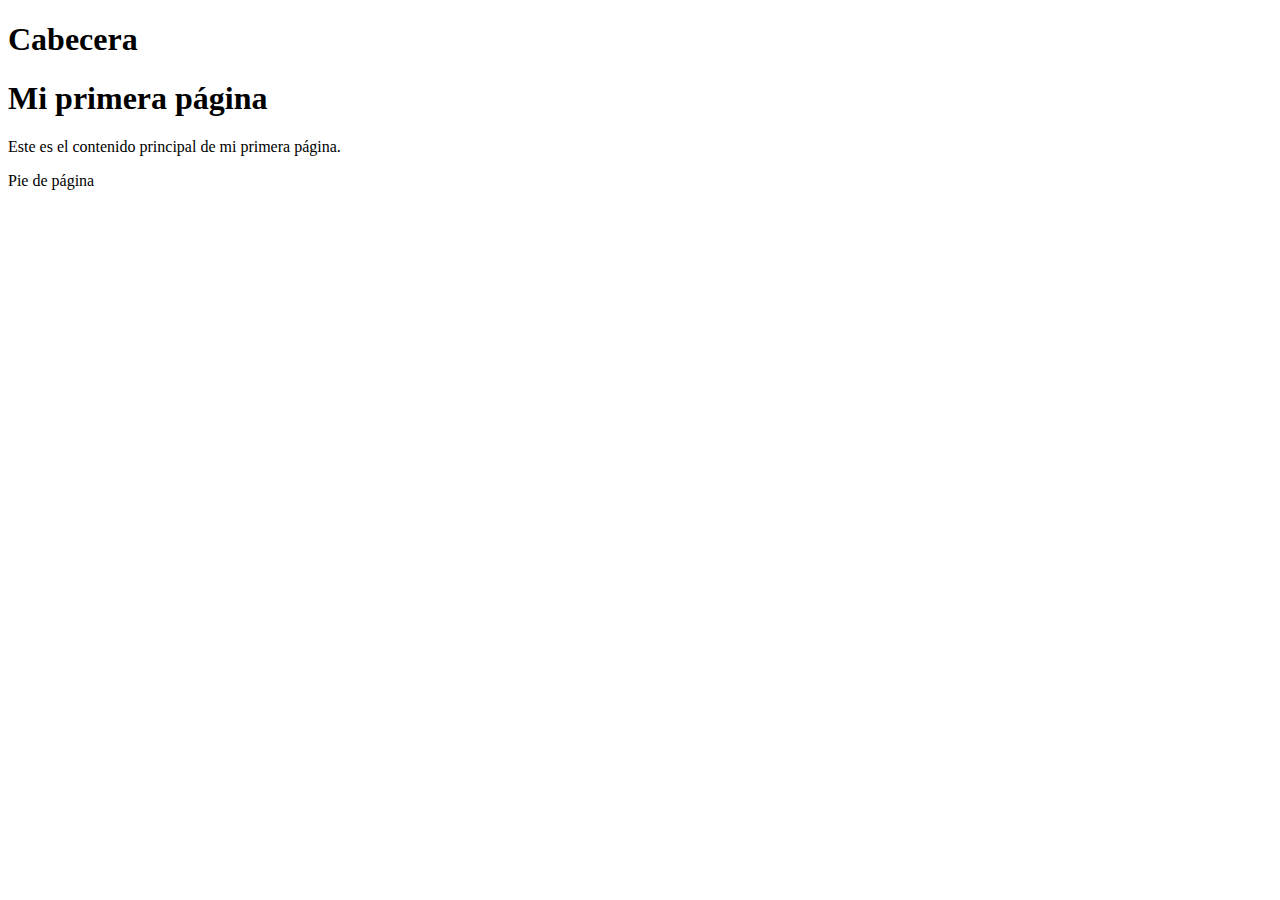
<file: Proyecto/index.html>
<!DOCTYPE html>
<html lang="es">
<head>
  <meta charset="UTF-8">
  <meta name="viewport" content="width=device-width, initial-scale=1.0">
  <meta name="description" content="Mi primera página en HTML">
  <meta name="author" content="Tu Nombre">

  <title>Mi primera página</title>

  <!-- Enlace al CSS -->
  <!-- <link rel="stylesheet" href="styles.css"> -->
</head>
<body>
  <header>
    <h1>Cabecera</h1>
  </header>

  <main>
    <h1>Mi primera página</h1>
    <p>Este es el contenido principal de mi primera página.</p>
  </main>

  <footer>
    <p>Pie de página</p>
  </footer>
</body>
</html>
</file>
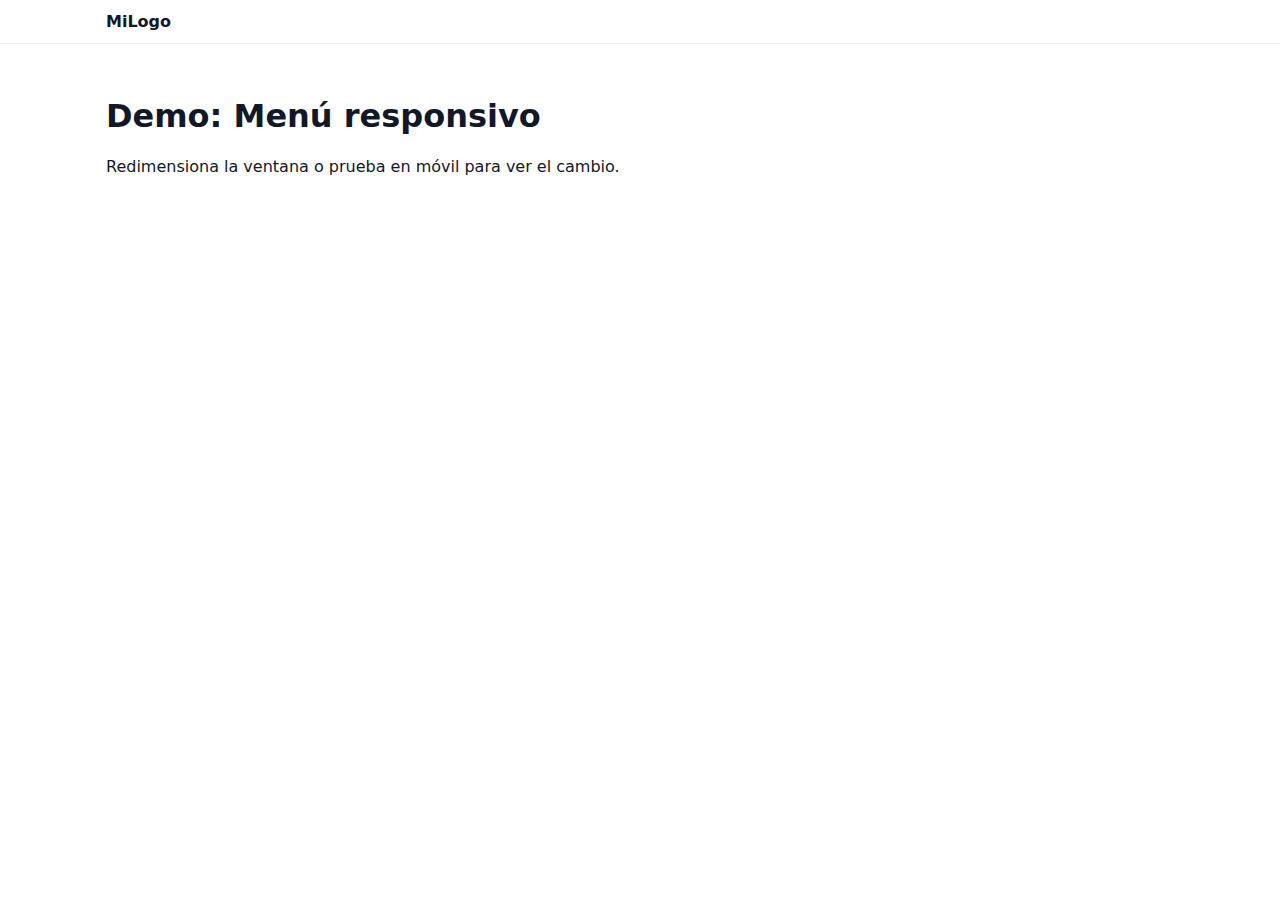
<file: html.html>
<!doctype html>
<html lang="es">
<head>
  <meta charset="utf-8" />
  <meta name="viewport" content="width=device-width,initial-scale=1" />
  <title>Menú responsivo - Ejemplo</title>
  <style>
    :root{
      --container: 1100px;
      --gap: 1rem;
      --nav-bg: #ffffff;
      --accent: #111827;
      --muted: #6b7280;
      --transition: 240ms ease;
    }

    *{box-sizing: border-box}
    body{font-family: system-ui, -apple-system, "Segoe UI", Roboto, "Helvetica Neue", Arial; margin:0; color:var(--accent);}

    /* Header / contenedor */
    .site-header{
      background: var(--nav-bg);
      border-bottom: 1px solid rgba(0,0,0,0.06);
      position: relative;
    }
    .site-header__inner{
      max-width: var(--container);
      margin: 0 auto;
      padding: 0.75rem 1rem;
      display: flex;
      align-items: center;
      justify-content: space-between;
      gap: var(--gap);
    }

    .brand{ font-weight: 700; text-decoration: none; color: inherit; }

    /* Botón hamburguesa (visible en móvil) */
    .nav-toggle{
      background: transparent;
      border: none;
      display: inline-flex;
      align-items: center;
      justify-content: center;
      width: 44px; height: 44px;
      cursor: pointer;
    }
    .nav-toggle:focus{ outline: 2px solid rgba(0,0,0,0.12); outline-offset: 2px; border-radius: 6px; }

    /* Icono hamburguesa con pseudo-elementos */
    .hamburger{
      display: block;
      width: 22px; height: 2px;
      background: currentColor;
      position: relative;
    }
    .hamburger::before, .hamburger::after{
      content: "";
      position: absolute;
      left: 0;
      width: 22px; height: 2px;
      background: currentColor;
    }
    .hamburger::before{ top: -7px; }
    .hamburger::after{ top: 7px; }

    /* Menú: mobile-first - oculto por defecto (max-height para animación) */
    nav.nav{
      max-height: 0;
      overflow: hidden;
      transition: max-height var(--transition);
      background: var(--nav-bg);
    }

    .nav.is-open{ /* cuando se abre en móvil */
      max-height: 500px; /* suficiente para el contenido; ajustar si hay muchos ítems */
    }

    .nav__list{
      list-style: none;
      margin: 0;
      padding: 0.5rem 1rem;
      display: flex;
      flex-direction: column; /* <-- móvil: vertical */
      gap: 0.25rem;
    }
    .nav__item{}
    .nav__link{
      display: block;
      padding: 0.5rem 0.75rem;
      text-decoration: none;
      color: var(--accent);
      border-radius: 6px;
    }
    .nav__link:hover, .nav__link:focus{ background: rgba(0,0,0,0.03); outline: none; }

    /* Screen-reader only helper */
    .sr-only{ position: absolute !important; width: 1px; height: 1px; padding: 0; margin: -1px; overflow: hidden; clip: rect(0,0,0,0); white-space: nowrap; border: 0; }

    /* --- Media query: escritorio --- */
    @media (min-width: 768px){
      .nav{
        max-height: none; /* siempre visible en escritorio */
        overflow: visible;
        background: transparent;
      }
      .nav-toggle{ display: none; } /* escondemos hamburguesa en escritorio */

      .nav__list{
        flex-direction: row; /* <-- escritorio: horizontal */
        align-items: center;
        gap: 1rem;
        padding: 0;
      }

      /* Ejemplo de alineación: logo a la izquierda, links a la derecha */
      .site-header__inner{ justify-content: space-between; }
      .nav__link{ padding: 0.5rem 0.45rem; }
    }

    /* Pequeño ajuste visual para demo */
    main{ padding: 2rem 1rem; max-width: var(--container); margin: 0 auto; }
  </style>
</head>
<body>
  <header class="site-header">
    <div class="site-header__inner">
      <a class="brand" href="#">MiLogo</a>

      <!-- Botón accesible de hamburguesa -->
      <button class="nav-toggle" aria-controls="main-nav" aria-expanded="false" aria-label="Abrir menú">
        <span class="hamburger" aria-hidden="true"></span>
      </button>

      <!-- Navegación -->
      <nav id="main-nav" class="nav" role="navigation" aria-label="Menú principal">
        <ul class="nav__list">
          <li class="nav__item"><a class="nav__link" href="#">Inicio</a></li>
          <li class="nav__item"><a class="nav__link" href="#">Servicios</a></li>
          <li class="nav__item"><a class="nav__link" href="#">Proyectos</a></li>
          <li class="nav__item"><a class="nav__link" href="#">Contacto</a></li>
        </ul>
      </nav>
    </div>
  </header>

  <main>
    <h1>Demo: Menú responsivo</h1>
    <p>Redimensiona la ventana o prueba en móvil para ver el cambio.</p>
  </main>

  <script>
    // JS mínimo para manejar el toggle y accesibilidad
    (function(){
      const btn = document.querySelector('.nav-toggle');
      const nav = document.getElementById('main-nav');
      const links = nav.querySelectorAll('.nav__link');
      const BREAKPOINT = 768; // debe coincidir con el CSS

      if(!btn || !nav) return;

      btn.addEventListener('click', () => {
        const isOpen = nav.classList.toggle('is-open');
        btn.setAttribute('aria-expanded', isOpen ? 'true' : 'false');
        btn.setAttribute('aria-label', isOpen ? 'Cerrar menú' : 'Abrir menú');
      });

      // Cerrar menú cuando se hace clic en un link (útil en móvil)
      links.forEach(link => {
        link.addEventListener('click', () => {
          if (window.innerWidth < BREAKPOINT && nav.classList.contains('is-open')) {
            nav.classList.remove('is-open');
            btn.setAttribute('aria-expanded', 'false');
            btn.setAttribute('aria-label', 'Abrir menú');
          }
        });
      });

      // Guardar consistencia si el usuario redimensiona a escritorio
      window.addEventListener('resize', () => {
        if (window.innerWidth >= BREAKPOINT) {
          nav.classList.remove('is-open');
          btn.setAttribute('aria-expanded', 'false');
          btn.setAttribute('aria-label', 'Abrir menú');
        }
      });
    })();
  </script>
</body>
</html>
</file>
<file: Proyecto/styles.css>
header {
  background-color: #3498db;
  color: white;
  text-align: center;
  padding: 1rem;
}

footer {
  background-color: #2c3e50;
  color: white;
  text-align: center;
  padding: 1rem;
}
</file>
